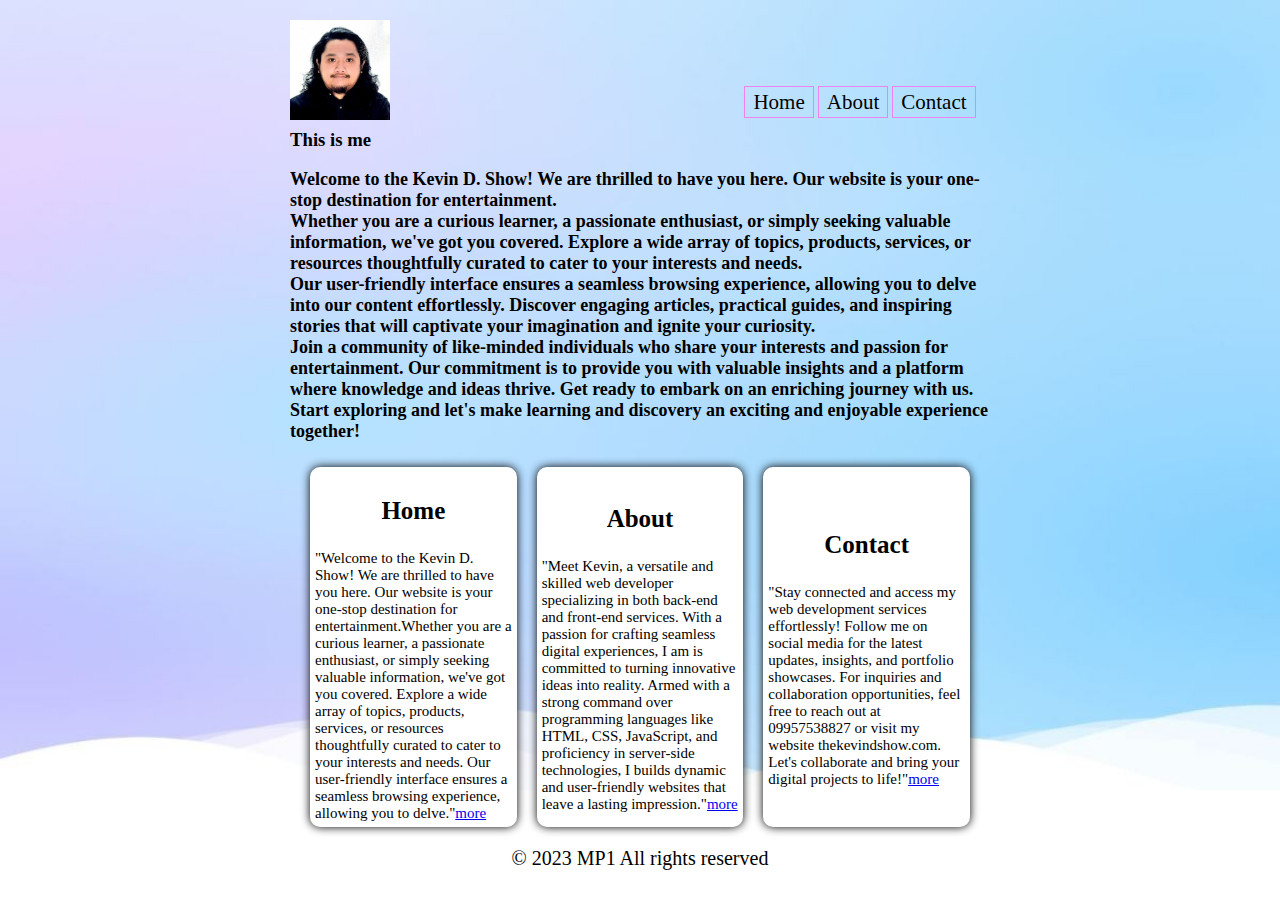
<file: index.html>
<!DOCTYPE HTML>

<html>

    <head>

        <title>Welcome</title>

            <link rel="stylesheet" type="text/css" href="style.css">
            <link rel="shortcut icon" href="../Images/favicon.png">

    </head>

<body>

        <div id="header">
            <div id ="logo"><a href="index.html"><img src="../Images/Me.jpg" width="100px"/></a></div>

            <div id="nav">
                <ul>
                    <li><a href="index.html">Home</a></li>
                    <li><a href="About.html">About</a></li>
                    <li><a href="Contact.html">Contact</a></li>
                </ul>

            </div>
        </div>
        <div id="wrapper">
        <div id="main"><h3 id="Me">This is me</h3>
                        <p id="pr1"><b>Welcome to the Kevin D.  Show! We are thrilled to have you here. Our website is your one-stop destination for entertainment.<br>Whether you are a curious learner, a passionate enthusiast, or simply seeking valuable information, we've got you covered.
                            Explore a wide array of topics, products, services, or resources thoughtfully curated to cater to your interests and needs. <br>Our user-friendly interface ensures a seamless browsing experience, allowing you to delve into our content effortlessly.
                            Discover engaging articles, practical guides, and inspiring stories that will captivate your imagination and ignite your curiosity. <br>Join a community of like-minded individuals who share your interests and passion for entertainment. Our commitment is to provide you with valuable insights and a platform where knowledge and ideas thrive.
                            Get ready to embark on an enriching journey with us. Start exploring and let's make learning and discovery an exciting and enjoyable experience together!</b></p>
        </div><br>

            <table id="table1" cellspacing="20">
                <tr>
                    <td><h3>Home</h3>"Welcome to the Kevin D.  Show! We are thrilled to have you here. Our website is your one-stop destination for entertainment.Whether you are a curious learner, a passionate enthusiast, or simply seeking valuable information, we've got you covered. Explore a wide array of topics, products, services, or resources thoughtfully curated to cater to your interests and needs. Our user-friendly interface ensures a seamless browsing experience, allowing you to delve."<a href="Project1.html">more</a></td>
                    <td><h3>About</h3>"Meet Kevin, a versatile and skilled web developer specializing in both back-end and front-end services. With a passion for crafting seamless digital experiences, I am is committed to turning innovative ideas into reality. Armed with a strong command over programming languages like HTML, CSS, JavaScript, and proficiency in server-side technologies, I builds dynamic and user-friendly websites that leave a lasting impression."<a href="About.html">more</a></td>
                    <td><h3>Contact</h3>"Stay connected and access my web development services effortlessly! Follow me on social media for the latest updates, insights, and portfolio showcases. For inquiries and collaboration opportunities, feel free to reach out at 09957538827 or visit my website thekevindshow.com. Let's collaborate and bring your digital projects to life!"<a href="Contact.html">more</a></td>
                </tr>
            </table>

        <div id="footer">&copy; 2023 MP1 All rights reserved</div>

    </div>

</body>
</html>



















<!-- <ol>
            <li>Earth</li>
            <li>Wind</li>
            <li>Fire</li>
        </ol>




                    


<table border="2" cellspacing="50px">
        <tr>
            <th colspan="2">My favorite stuff</th>
        </tr>


        <tr>
            <th>Shoes</th>
            <th>Comics</th>
        </tr>

        <tr>
            <td>Vans</td>
            <td>XMen</td>
        </tr>
        <tr>
            <td>Kobe</td>
            <td>Wolverine</td>
        </tr>
</table>



<h3>This is the page 1 of the website</h3>

<a href="https://www.google.com"><img src="Best-Guitar-for-Metal.jpg" height="200px"></a><br>

<a href="Project 1-Page 2.html"> click here to Page 2</a>



This in a link
This is our <a href="https://google.com">link!</a>

CSS Part
body {background-color: rgba(0, 0, 0, 0.781);
                font-size: 20px;
        }

        h1 {color:blueviolet;}

        p {color:cadetblue;}


p {background-color: blueviolet;
            width: 120px;
            height: 50px;
            border: 5px solid blue;
        }



                a:link {text-decoration: none;
                    font-size: 20px;
            }

            a:visited {color: brown}

            a:hover {color: blue;
                        text-decoration: underline;
            }

            a:active {background-color: red;
                        font-size: 30px;
            }



                        table {border: 2px solid;}

            td {border: 1px solid;
                    background-color: pink;
                    padding: 10px;
            }



    h1,p,h2 {color: blue;}

        span {font-size: 20px;
            color: pink;
        }



    <h1>Hello</h1>
    <p>hi my <span>n</span>ame is Slim Shady</p>
    <h2>Chikachikachika</h2>
    akjdnsacc
    alsldkjal

    link to css
    <link rel="stylesheet" type="text/css" href="Style.css">



    forms

            <form>

                Name: <input type="text" name="Username" maxlength="10"/><br><br>
                Password: <input type="password" name="password" maxlength="10"/> <br><br>
                Address: <input type="text" name="address"/><br><br>

                <input type="submit" name="submit" value="send"/>

        </form>


        buttons
        <input type="button" name="Username" value="click here"  />

        checkboxes
        <form>
                    <input type="checkbox" name="car" value="Honda" />Honda<br>
                    <input type="checkbox" name="car" value="Toyota" />Toyota
            </form>




        dropdown


                <form>

                <select name="colors">
                        <option value="red">red</option>
                        <option value="green">green</option>
                        <option value="yellow">yellow</option>
                        <option value="blue">blue</option>
                        <option value="violet">violet</option>
                </select>

        </form>

        for visited websites
        #header #nav a:visited{
        color: yellow
}


For css
#header #nav ul li a:link{
    color: black;
}

#header #nav ul li a:visited{
    color: yellow
}

#header #nav ul li a:hover{
    color: white;
}

#header #nav ul li a:active{
    color: blue;
}

-->
</file>
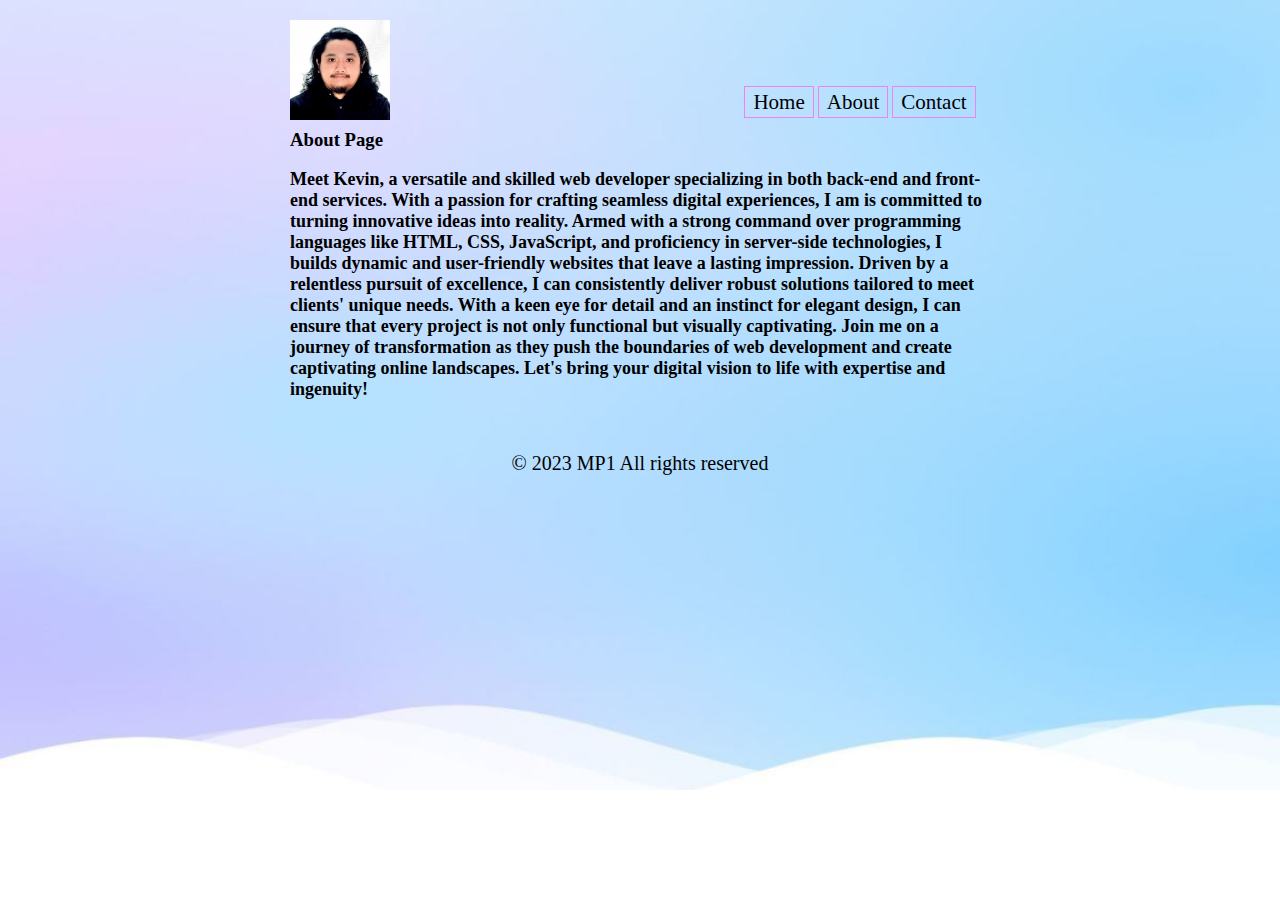
<file: About.html>
<!DOCTYPE HTML>

<html>

<head>
    <title>About</title>

    <link rel="stylesheet" type="text/css" href="style.css">
    <link rel="shortcut icon" href="../Images/favicon.png">

</head>
<body>

        <div id="header">

            <div id ="logo"><a href="index.html"> <img src="/Images/Me.jpg" width="100px"/> </a> </div>
                

            <div id="nav">
                <ul>
                    <li><a href="index.html">Home</a></li>
                    <li><a href="About.html">About</a></li>
                    <li><a href="Contact.html">Contact</a></li>
                </ul>

            </div>
        </div>

        <div id="wrapper">

        <div id="main"><h3>About Page</h3>
            <p id="pr1"><b>Meet Kevin, a versatile and skilled web developer specializing in both back-end and front-end services. With a passion for crafting seamless digital experiences, I am is committed to turning innovative ideas into reality. Armed with a strong command over programming languages like HTML, CSS, JavaScript, and proficiency in server-side technologies, I builds dynamic and user-friendly websites that leave a lasting impression.
                            Driven by a relentless pursuit of excellence, I can consistently deliver robust solutions tailored to meet clients' unique needs. With a keen eye for detail and an instinct for elegant design, I can ensure that every project is not only functional but visually captivating.
                            Join me on a journey of transformation as they push the boundaries of web development and create captivating online landscapes. Let's bring your digital vision to life with expertise and ingenuity!</b></p></div>

        <div id="footer"><br>&copy; 2023 MP1 All rights reserved</div>

    </div>

</body>
</html>
</file>
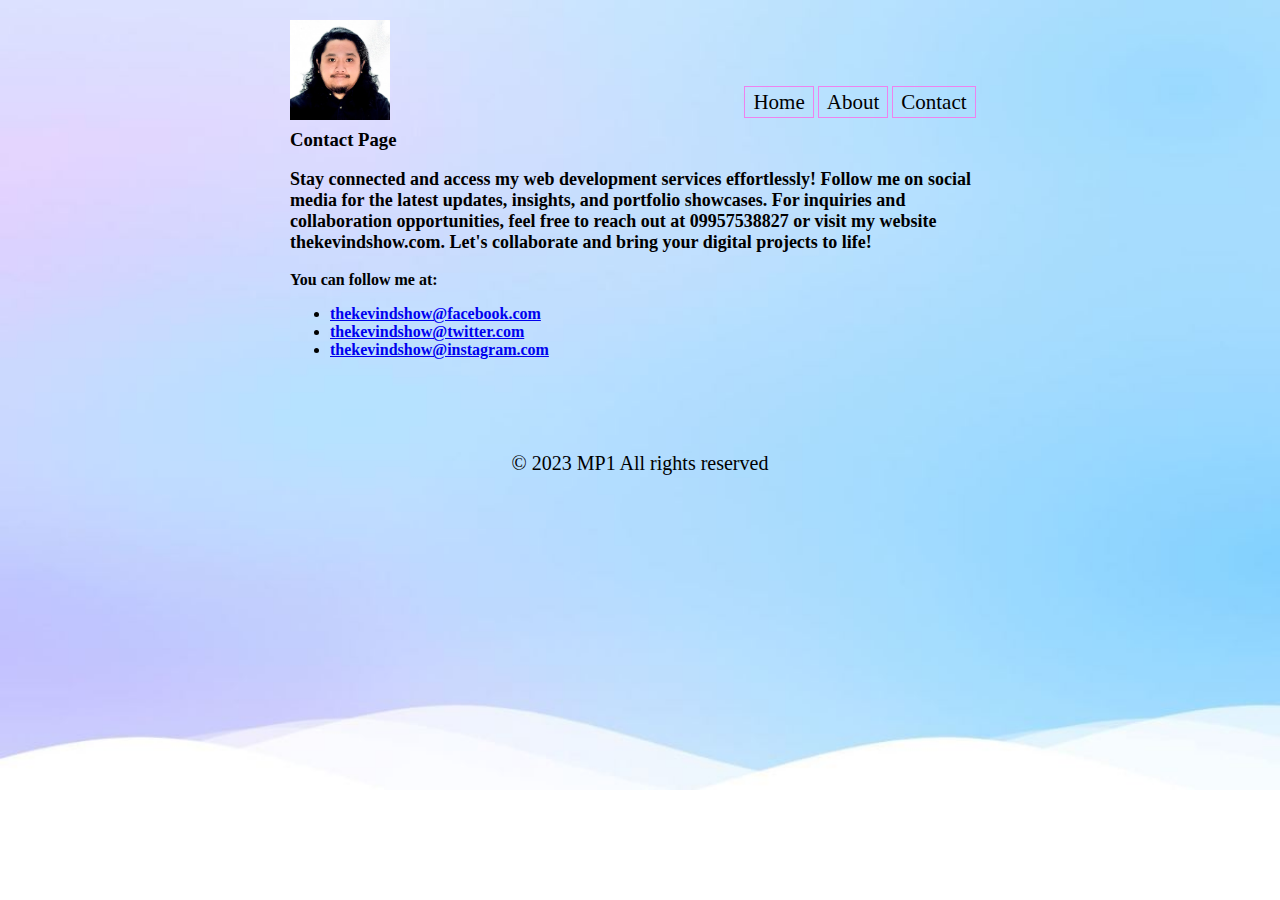
<file: Contact.html>
<!DOCTYPE HTML>

<html>

<head>
    <title>About</title>

    <link rel="stylesheet" type="text/css" href="style.css">
    <link rel="shortcut icon" href="../Images/favicon.png">

</head>
<body>

        <div id="header">

            <div id ="logo"><a href="index.html"><img src="/Images/Me.jpg" width="100px"/> </a></div>

            <div id="nav">
                <ul>
                    <li><a href="index.html">Home</a></li>
                    <li><a href="About.html">About</a></li>
                    <li><a href="Contact.html">Contact</a></li>
                </ul>

            </div>
        </div>

        <div id="wrapper">

        <div id="main"><h3>Contact Page</h3>
            <p id="pr1"><b>Stay connected and access my web development services effortlessly! Follow me on social media for the latest updates, insights, and portfolio showcases. For inquiries and collaboration opportunities, feel free to reach out at 09957538827 or visit my website thekevindshow.com. Let's collaborate and bring your digital projects to life!</b>
                        <b><p>You can follow me at:</p></b>
                          <ul>
                             <b><li><a href="https://www.facebook.com/kevindane.decipolo.3">thekevindshow@facebook.com</a></li></b>
                              <b><li><a href="https://www.facebook.com/kevindane.decipolo.3">thekevindshow@twitter.com</a></li></b>
                              <b><li><a href="https://www.facebook.com/kevindane.decipolo.3">thekevindshow@instagram.com</a></li></b>
                         </ul>
            </p></div>

        <div id="footer"><br>&copy; 2023 MP1 All rights reserved</div>

    </div>

</body>
</html>
</file>
<file: style.css>
body {
        padding: 0px;
        width: 100%;
        height: 100%;
        margin: auto;
        background-image: url(/Images/background1.jpg);
        background-repeat: no-repeat;
        background-size: 100%;
        font-family: pristina;
}

#pr1 {
        font-size: 18px;

}

#Me {
        width: 90px;

}


#header {
        width: 100%;
        height: 110px;
        text-align: center;

}

#wrapper {
        width: 700px;
        height: auto;
        margin: 0px auto
}

#main {
        height: 300px;
}

#footer{
        height: 50px;
        text-align: center;
        font-size: 20px;
}

#wrapper #main  img {
        width: 690px;
        height: 300px;
}

#header #nav {
        margin-top: -50px;
        margin-left: 400px;
}

#header #nav ul li {
        list-style-type: none;
        display: inline;
        padding: 3px 8px 3px 8px;
        font-size: 21px;
        font-family: pristina;
        border: solid violet 1px;
}

#header #nav a{
        text-decoration: none;
        color: black;
}

<!--Has to be in order-->
#header #nav ul li a:link{
        color: black;
}

#header #nav ul li a:visited{
        color: rgb(38, 0, 255);
}

#header #nav ul li a:hover{
        color: yellow;
}

#header #nav ul li a:active{
        color: rgb(255, 0, 115);
}

#header #logo img {
        margin-top: 20px;
        margin-left: -600px;
}

#wrapper #table1 {
        width: 700px;
        height: 250px;
        table-layout: fixed;
}

#wrapper #table1 td{
        background: white;
        font-size: 15px;
        padding: 5px;
        border-radius: 10px;
        -webkit-border-radius: 10px;
        -moz-border-radius: 10px;
        -ms-border-radius: 10px;
        -o-border-radius: 10px;
        -webkit-box-shadow: 0px 0px 10px;
}

#wrapper #table1 td h3 {
        text-align: center;
        font-family: pristina;
        font-size: 25px;
}
</file>
